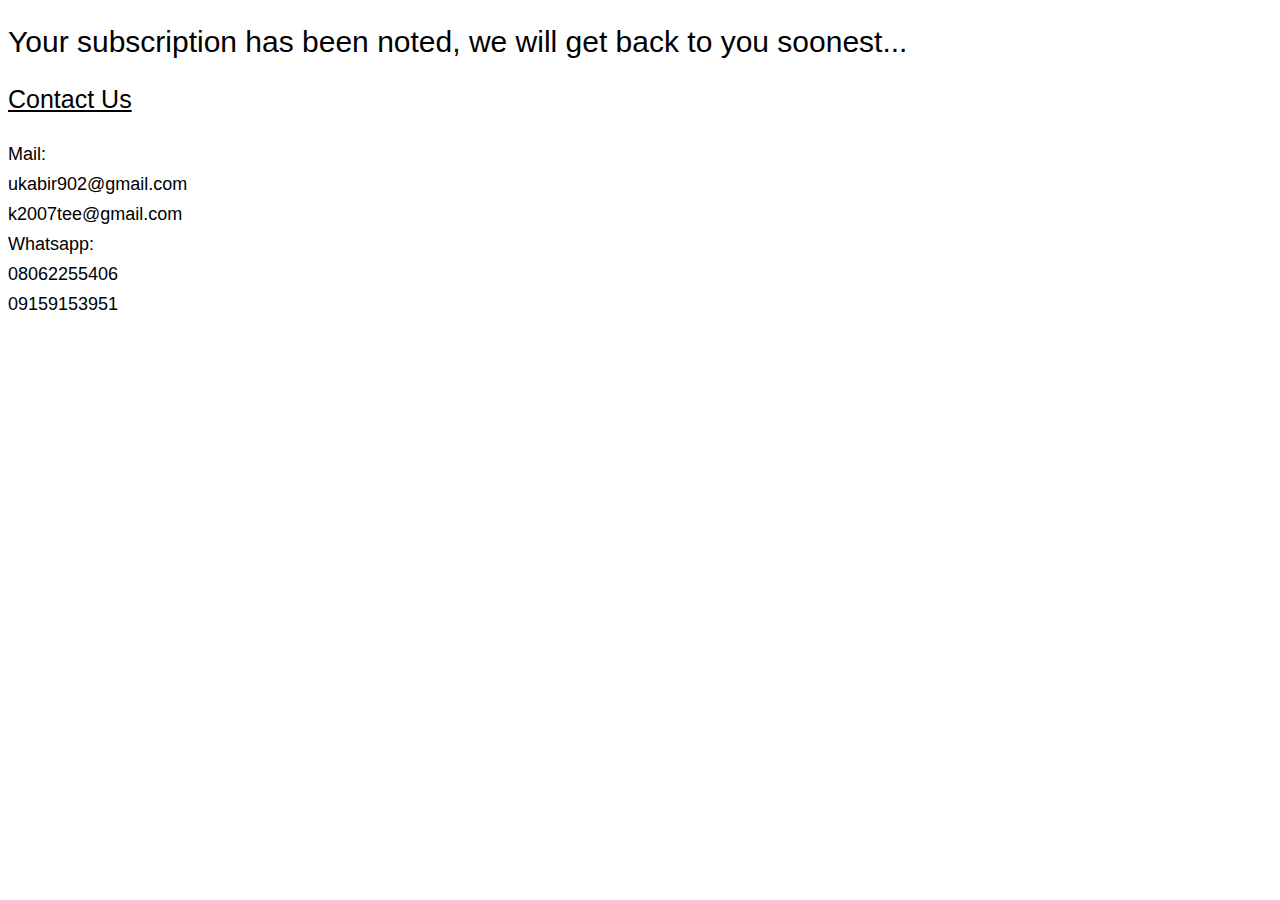
<file: success.html>
<!DOCTYPE html>
<html lang="en">
    <head>
        <meta charset="UTF-8">
        <meta name="viewport" content="width=device-width, initial-scale=1.0">
        <title>Document</title>
    </head>
    <style>
        h2 {
            font-family: sans-serif;
            font-weight: 100;
            font-size: 30px;
        }
        div {
            font-family: sans-serif;
            font-size: 18px;
            font-weight: 100;
            line-height: 30px;
        }
        p {
            font-size: 25px;
            text-decoration: underline;
        }
    </style>
    <body>
        <h2>Your subscription has been noted, we will get back to you soonest...</h2>
        <div>
            <p>Contact Us</p>
            Mail: 
            <li>ukabir902@gmail.com</li>
            <li>k2007tee@gmail.com</li>
            Whatsapp:
            <li>08062255406</li>
            <li>09159153951</li>
        </div>
    </body>
</html>
</file>
